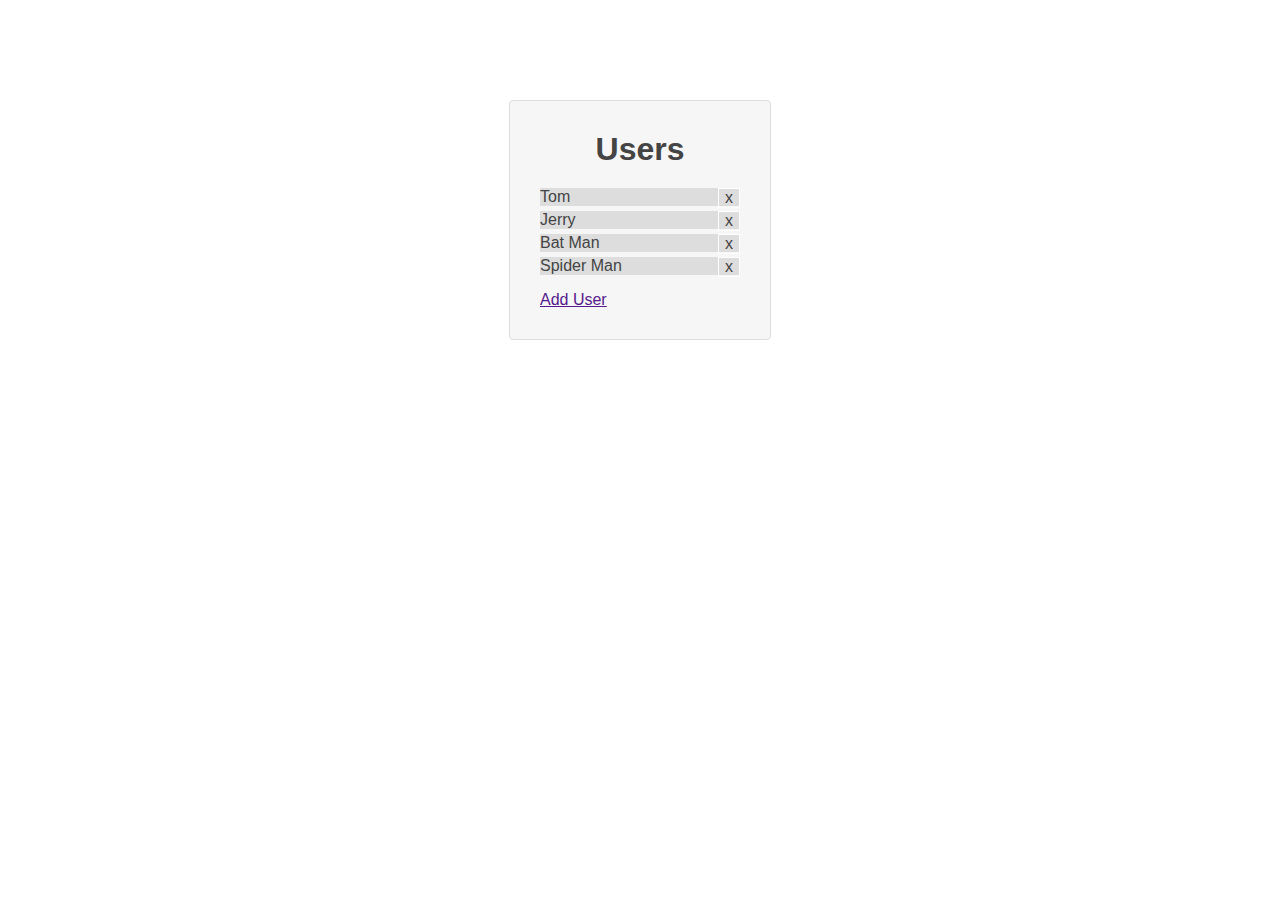
<file: index.html>
<!DOCTYPE html>
<html>
<head>
	<title>RequireJS Example App</title>
	<link rel="stylesheet" href="resources/css/style.css">
	<script src="config/config.js"></script>
	<script data-main="main" src="lib/require.js"></script>
</head>
<body>
	<div data-type='bodyContainer' class='container'>
		<div data-role='page'>
		</div>
	</div>
</body>
</html>
</file>
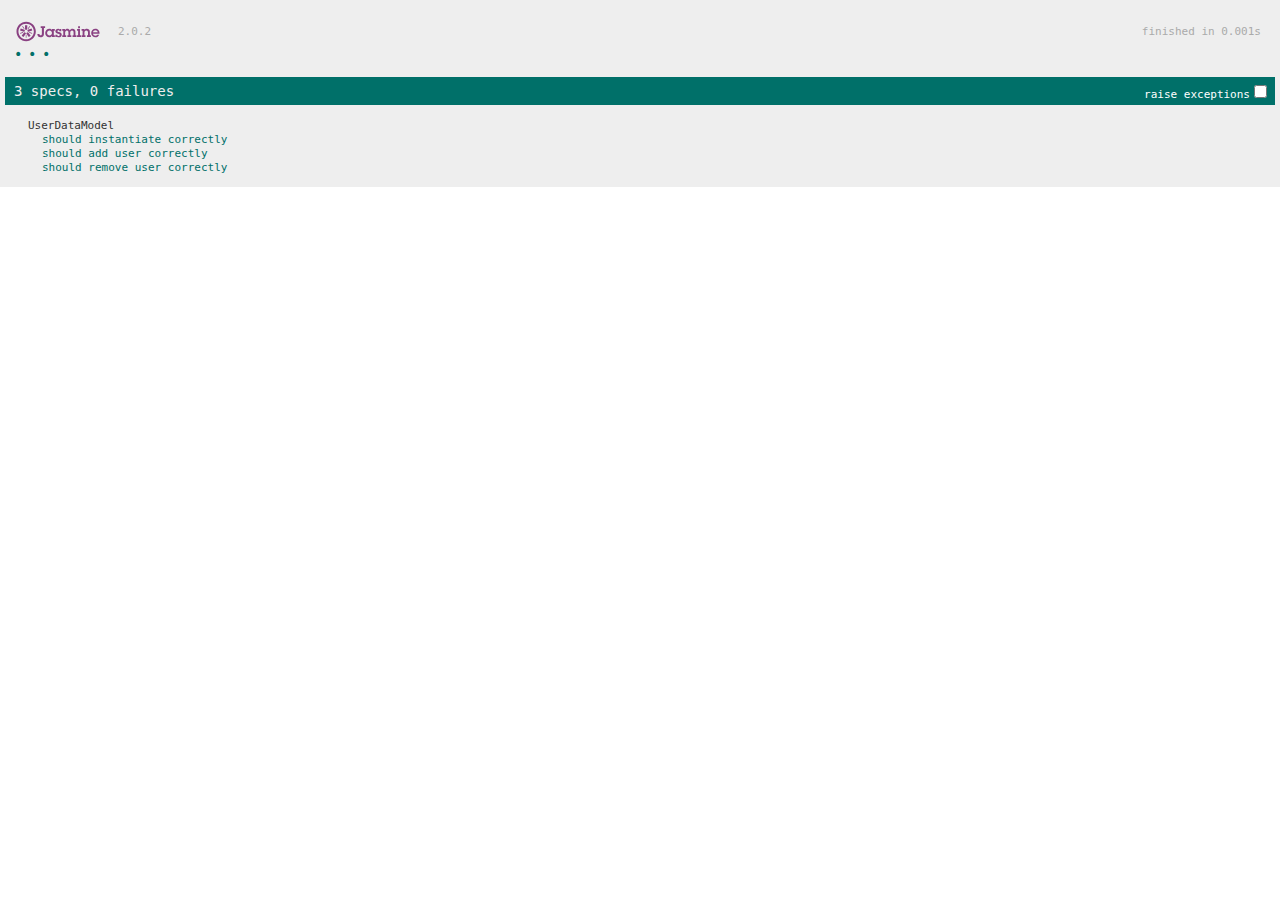
<file: jasmine-test/SpecRunner.html>
<!DOCTYPE HTML>
<html>
<head>
  <meta http-equiv="Content-Type" content="text/html; charset=UTF-8">
  <title>Jasmine Spec Runner v2.0.2</title>

  <link rel="shortcut icon" type="image/png" href="lib/jasmine-2.0.2/jasmine_favicon.png">
  <link rel="stylesheet" type="text/css" href="lib/jasmine-2.0.2/jasmine.css">

  <script type="text/javascript" src="../lib/require.js" data-main="SpecRunner"></script>
<!-- Adding requirejs compatibility 
  <script type="text/javascript" src="../lib/require.js"></script>
  <script> require.config({ baseUrl: "src" }); </script>



  <script type="text/javascript" src="lib/jasmine-2.0.2/jasmine.js"></script>
  <script type="text/javascript" src="lib/jasmine-2.0.2/jasmine-html.js"></script>
  <script type="text/javascript" src="lib/jasmine-2.0.2/boot.js"></script>-->

  <!-- include source files here...
  <script type="text/javascript" src="../src/pages/users/model/userDataModel.js"></script>-->

  <!-- include spec files here...
  <script type="text/javascript" src="spec/userDataModelSpec.js"></script>-->

</head>

<body>
</body>
</html>
</file>
<file: resources/css/style.css>
.container{
    font-family:Calibri, Helvetica, serif;
    color:#444;
    width:200px;
    margin:100px auto 0;
    padding:30px;
    border:1px solid #ddd;
    background:#f6f6f6;
    -webkit-border-radius:4px;
       -moz-border-radius:4px;
            border-radius:4px;
}
 
h1, nav{
    text-align:center;
    margin:0 0 20px;
}

.user-item-class{
	background-color: rgb(221, 221, 221);
	margin-bottom: 5px;
}

.delete-user-item{
	float: right;
	padding: 0px 6px;
	border-style: solid;
	border-width: 1px;
	border-color: white;
	cursor:pointer;
}

.typicalUL{
	list-style-type: none;
}

.userListUL{
	padding-left: 0px;
}
</file>
<file: jasmine-test/lib/jasmine-2.0.2/jasmine.css>
body { overflow-y: scroll; }

.jasmine_html-reporter { background-color: #eeeeee; padding: 5px; margin: -8px; font-size: 11px; font-family: Monaco, "Lucida Console", monospace; line-height: 14px; color: #333333; }
.jasmine_html-reporter a { text-decoration: none; }
.jasmine_html-reporter a:hover { text-decoration: underline; }
.jasmine_html-reporter p, .jasmine_html-reporter h1, .jasmine_html-reporter h2, .jasmine_html-reporter h3, .jasmine_html-reporter h4, .jasmine_html-reporter h5, .jasmine_html-reporter h6 { margin: 0; line-height: 14px; }
.jasmine_html-reporter .banner, .jasmine_html-reporter .symbol-summary, .jasmine_html-reporter .summary, .jasmine_html-reporter .result-message, .jasmine_html-reporter .spec .description, .jasmine_html-reporter .spec-detail .description, .jasmine_html-reporter .alert .bar, .jasmine_html-reporter .stack-trace { padding-left: 9px; padding-right: 9px; }
.jasmine_html-reporter .banner { position: relative; }
.jasmine_html-reporter .banner .title { background: url('[data-uri]') no-repeat; background: url('[data-uri]') no-repeat, none; -webkit-background-size: 100%; -moz-background-size: 100%; -o-background-size: 100%; background-size: 100%; display: block; float: left; width: 90px; height: 25px; }
.jasmine_html-reporter .banner .version { margin-left: 14px; position: relative; top: 6px; }
.jasmine_html-reporter .banner .duration { position: absolute; right: 14px; top: 6px; }
.jasmine_html-reporter #jasmine_content { position: fixed; right: 100%; }
.jasmine_html-reporter .version { color: #aaaaaa; }
.jasmine_html-reporter .banner { margin-top: 14px; }
.jasmine_html-reporter .duration { color: #aaaaaa; float: right; }
.jasmine_html-reporter .symbol-summary { overflow: hidden; *zoom: 1; margin: 14px 0; }
.jasmine_html-reporter .symbol-summary li { display: inline-block; height: 8px; width: 14px; font-size: 16px; }
.jasmine_html-reporter .symbol-summary li.passed { font-size: 14px; }
.jasmine_html-reporter .symbol-summary li.passed:before { color: #007069; content: "\02022"; }
.jasmine_html-reporter .symbol-summary li.failed { line-height: 9px; }
.jasmine_html-reporter .symbol-summary li.failed:before { color: #ca3a11; content: "\d7"; font-weight: bold; margin-left: -1px; }
.jasmine_html-reporter .symbol-summary li.disabled { font-size: 14px; }
.jasmine_html-reporter .symbol-summary li.disabled:before { color: #bababa; content: "\02022"; }
.jasmine_html-reporter .symbol-summary li.pending { line-height: 17px; }
.jasmine_html-reporter .symbol-summary li.pending:before { color: #ba9d37; content: "*"; }
.jasmine_html-reporter .symbol-summary li.empty { font-size: 14px; }
.jasmine_html-reporter .symbol-summary li.empty:before { color: #ba9d37; content: "\02022"; }
.jasmine_html-reporter .exceptions { color: #fff; float: right; margin-top: 5px; margin-right: 5px; }
.jasmine_html-reporter .bar { line-height: 28px; font-size: 14px; display: block; color: #eee; }
.jasmine_html-reporter .bar.failed { background-color: #ca3a11; }
.jasmine_html-reporter .bar.passed { background-color: #007069; }
.jasmine_html-reporter .bar.skipped { background-color: #bababa; }
.jasmine_html-reporter .bar.menu { background-color: #fff; color: #aaaaaa; }
.jasmine_html-reporter .bar.menu a { color: #333333; }
.jasmine_html-reporter .bar a { color: white; }
.jasmine_html-reporter.spec-list .bar.menu.failure-list, .jasmine_html-reporter.spec-list .results .failures { display: none; }
.jasmine_html-reporter.failure-list .bar.menu.spec-list, .jasmine_html-reporter.failure-list .summary { display: none; }
.jasmine_html-reporter .running-alert { background-color: #666666; }
.jasmine_html-reporter .results { margin-top: 14px; }
.jasmine_html-reporter.showDetails .summaryMenuItem { font-weight: normal; text-decoration: inherit; }
.jasmine_html-reporter.showDetails .summaryMenuItem:hover { text-decoration: underline; }
.jasmine_html-reporter.showDetails .detailsMenuItem { font-weight: bold; text-decoration: underline; }
.jasmine_html-reporter.showDetails .summary { display: none; }
.jasmine_html-reporter.showDetails #details { display: block; }
.jasmine_html-reporter .summaryMenuItem { font-weight: bold; text-decoration: underline; }
.jasmine_html-reporter .summary { margin-top: 14px; }
.jasmine_html-reporter .summary ul { list-style-type: none; margin-left: 14px; padding-top: 0; padding-left: 0; }
.jasmine_html-reporter .summary ul.suite { margin-top: 7px; margin-bottom: 7px; }
.jasmine_html-reporter .summary li.passed a { color: #007069; }
.jasmine_html-reporter .summary li.failed a { color: #ca3a11; }
.jasmine_html-reporter .summary li.empty a { color: #ba9d37; }
.jasmine_html-reporter .summary li.pending a { color: #ba9d37; }
.jasmine_html-reporter .description + .suite { margin-top: 0; }
.jasmine_html-reporter .suite { margin-top: 14px; }
.jasmine_html-reporter .suite a { color: #333333; }
.jasmine_html-reporter .failures .spec-detail { margin-bottom: 28px; }
.jasmine_html-reporter .failures .spec-detail .description { background-color: #ca3a11; }
.jasmine_html-reporter .failures .spec-detail .description a { color: white; }
.jasmine_html-reporter .result-message { padding-top: 14px; color: #333333; white-space: pre; }
.jasmine_html-reporter .result-message span.result { display: block; }
.jasmine_html-reporter .stack-trace { margin: 5px 0 0 0; max-height: 224px; overflow: auto; line-height: 18px; color: #666666; border: 1px solid #ddd; background: white; white-space: pre; }
</file>
